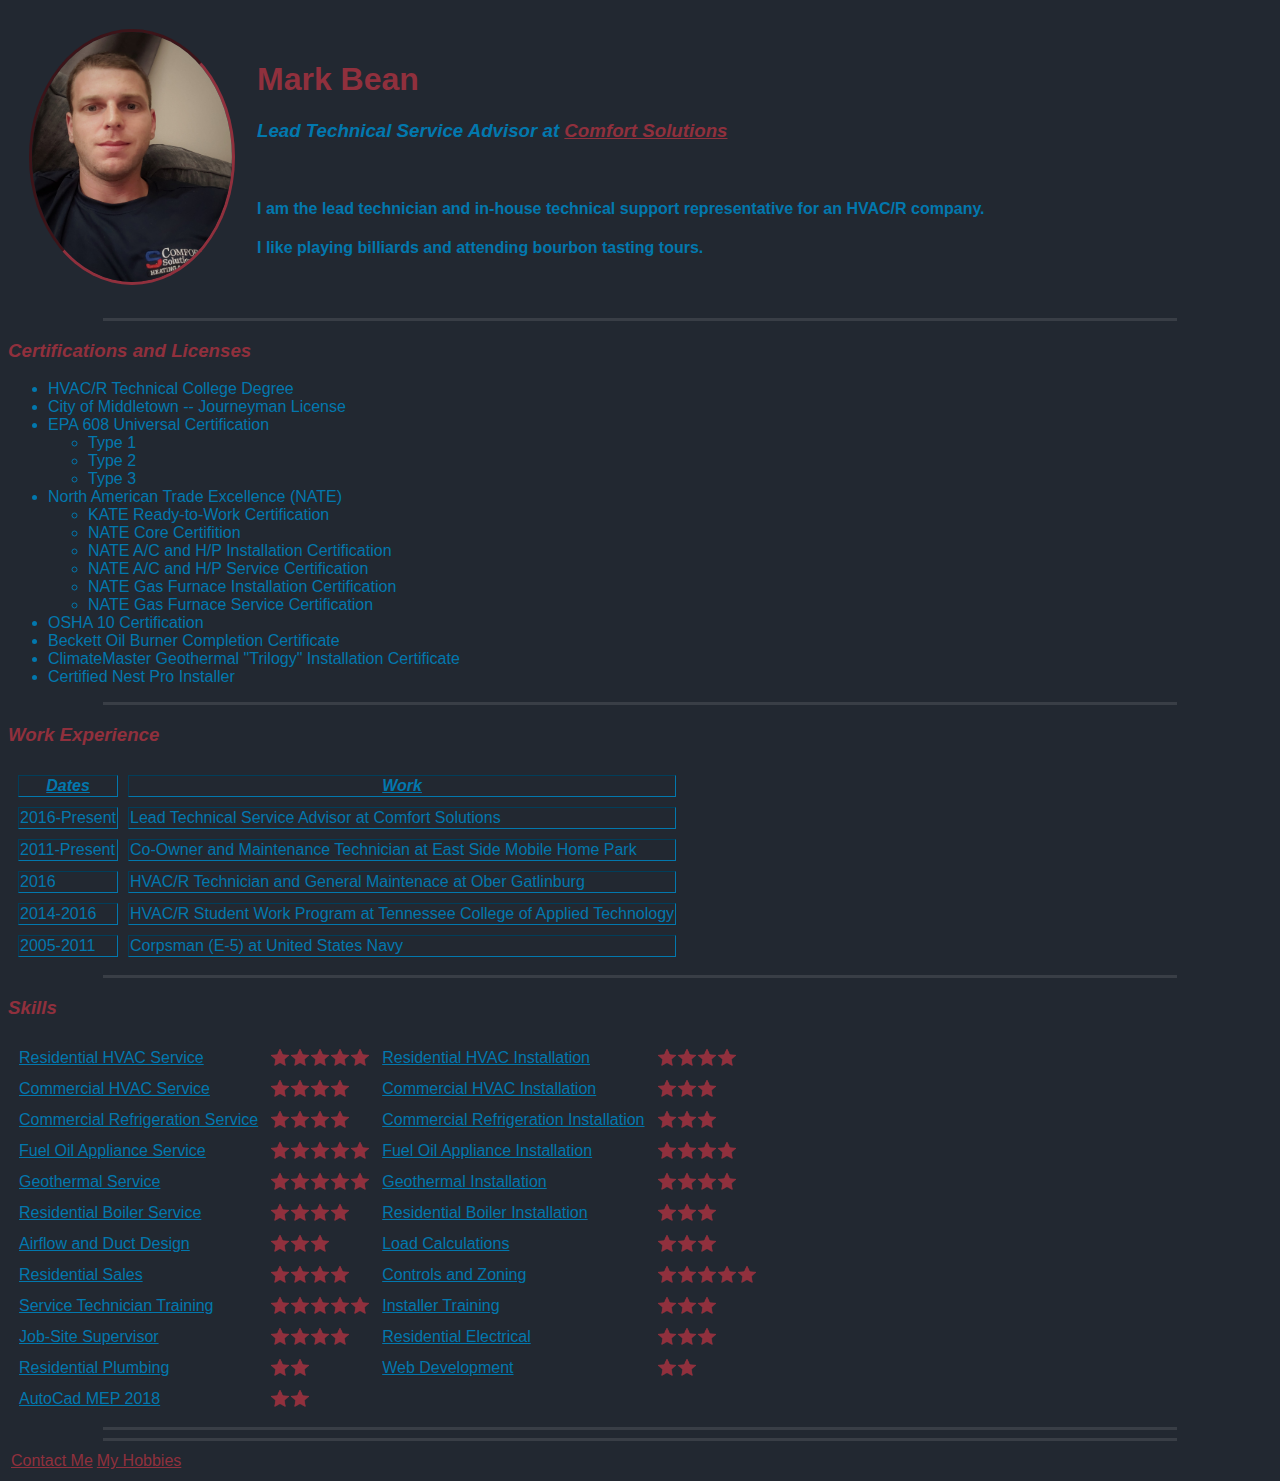
<file: index.html>
<!DOCTYPE html>
<html lang="en" dir="ltr">

<head>
  <meta charset="utf-8">
  <title>❄🔥Mark A Bean -- Comfort Solutions🔥❄</title>
  <link rel="stylesheet" href="css/styles.css">
</head>

<body>
  <table cellspacing="20">
    <tr>
      <td><img id="profile_pic" src="images/profile_pic1.jpg" alt="Mark's Profile Picture" height="250" width="200"></td>
      <td>
        <h1>Mark Bean</h1>
        <h3 class="intro"><em>Lead Technical Service Advisor at</em> <a href="http://www.comfort-solutions.net"><strong><em>Comfort Solutions</em></strong></a></h3>
        <br>
        <h4>I am the lead technician and in-house technical support representative for an HVAC/R company.</h4>
        <h4>I like playing billiards and attending bourbon tasting tours.</h4>
      </td>
    </tr>
  </table>
  <hr>
  <h3><em>Certifications and Licenses</em></h3>
  <ul>
    <li>HVAC/R Technical College Degree</li>
    <li>City of Middletown -- Journeyman License</li>
    <li>EPA 608 Universal Certification</li>
    <ul>
      <li>Type 1</li>
      <li>Type 2</li>
      <li>Type 3</li>
    </ul>
    <li>North American Trade Excellence (NATE)</li>
    <ul>
      <li>KATE Ready-to-Work Certification</li>
      <li>NATE Core Certifition</li>
      <li>NATE A/C and H/P Installation Certification</li>
      <li>NATE A/C and H/P Service Certification</li>
      <li>NATE Gas Furnace Installation Certification</li>
      <li>NATE Gas Furnace Service Certification</li>
    </ul>
    <li>OSHA 10 Certification</li>
    <li>Beckett Oil Burner Completion Certificate</li>
    <li>ClimateMaster Geothermal "Trilogy" Installation Certificate</li>
    <li> Certified Nest Pro Installer</li>
  </ul>
  <hr>
  <h3><em>Work Experience</em></h3>
  <table class="work_exp_table" border="1" cellspacing="10">
    <thead>
      <th>Dates</th>
      <th>Work</th>
    </thead>
    <tbody>
      <tr>
        <td>2016-Present</td>
        <td>Lead Technical Service Advisor at Comfort Solutions</td>
      </tr>
      <tr>
        <td>2011-Present</td>
        <td>Co-Owner and Maintenance Technician at East Side Mobile Home Park</td>
      </tr>
      <tr>
        <td>2016</td>
        <td>HVAC/R Technician and General Maintenace at Ober Gatlinburg</td>
      </tr>
      <tr>
        <td>2014-2016</td>
        <td>HVAC/R Student Work Program at Tennessee College of Applied Technology</td>
      </tr>
      <tr>
        <td>2005-2011</td>
        <td>Corpsman (E-5) at United States Navy</td>
      </tr>
    </tbody>
  </table>
  <hr>
  <h3><em>Skills</em></h3>
  <table cellspacing="10">
    <tr>
      <td class="skill_name">Residential HVAC Service</td>
      <td class="star">⭐⭐⭐⭐⭐</td>
      <td class="skill_name">Residential HVAC Installation</td>
      <td class="star">⭐⭐⭐⭐</td>
    </tr>
    <tr>
      <td class="skill_name">Commercial HVAC Service</td>
      <td class="star">⭐⭐⭐⭐</td>
      <td class="skill_name">Commercial HVAC Installation</td>
      <td class="star">⭐⭐⭐</td>
    </tr>
    <tr>
      <td class="skill_name">Commercial Refrigeration Service</td>
      <td class="star">⭐⭐⭐⭐</td>
      <td class="skill_name">Commercial Refrigeration Installation</td>
      <td class="star">⭐⭐⭐</td>
    </tr>
    <tr>
      <td class="skill_name">Fuel Oil Appliance Service</td>
      <td class="star">⭐⭐⭐⭐⭐</td>
      <td class="skill_name">Fuel Oil Appliance Installation</td>
      <td class="star">⭐⭐⭐⭐</td>
    </tr>
    <tr>
      <td class="skill_name">Geothermal Service</td>
      <td class="star">⭐⭐⭐⭐⭐</td>
      <td class="skill_name">Geothermal Installation</td>
      <td class="star">⭐⭐⭐⭐</td>
    </tr>
    <tr>
      <td class="skill_name">Residential Boiler Service</td>
      <td class="star">⭐⭐⭐⭐</td>
      <td class="skill_name">Residential Boiler Installation</td>
      <td class="star">⭐⭐⭐</td>
    </tr>
    <tr>
      <td class="skill_name">Airflow and Duct Design</td>
      <td class="star">⭐⭐⭐</td>
      <td class="skill_name">Load Calculations</td>
      <td class="star">⭐⭐⭐</td>
    </tr>
    <tr>
      <td class="skill_name">Residential Sales</td>
      <td class="star">⭐⭐⭐⭐</td>
      <td class="skill_name">Controls and Zoning</td>
      <td class="star">⭐⭐⭐⭐⭐</td>
    </tr>
    <tr>
      <td class="skill_name">Service Technician Training</td>
      <td class="star">⭐⭐⭐⭐⭐</td>
      <td class="skill_name">Installer Training</td>
      <td class="star">⭐⭐⭐</td>
    </tr>
    <tr>
      <td class="skill_name">Job-Site Supervisor</td>
      <td class="star">⭐⭐⭐⭐</td>
      <td class="skill_name">Residential Electrical</td>
      <td class="star">⭐⭐⭐</td>
    </tr>
    <tr>
      <td class="skill_name">Residential Plumbing</td>
      <td class="star">⭐⭐</td>
      <td class="skill_name">Web Development</td>
      <td class="star">⭐⭐</td>
    </tr>
    <tr>
      <td class="skill_name">AutoCad MEP 2018</td>
      <td class="star">⭐⭐</td>
    </tr>
  </table>
  <hr>

  <!-- Below is footer at bottom of page -->
  <hr>
  <table>
    <tr>
      <td><a href="contact_me.html">Contact Me</a></td>
      <td><a href="my_hobbies.html">My Hobbies</a></td>
    </tr>
  </table>
</body>

</html>
</file>
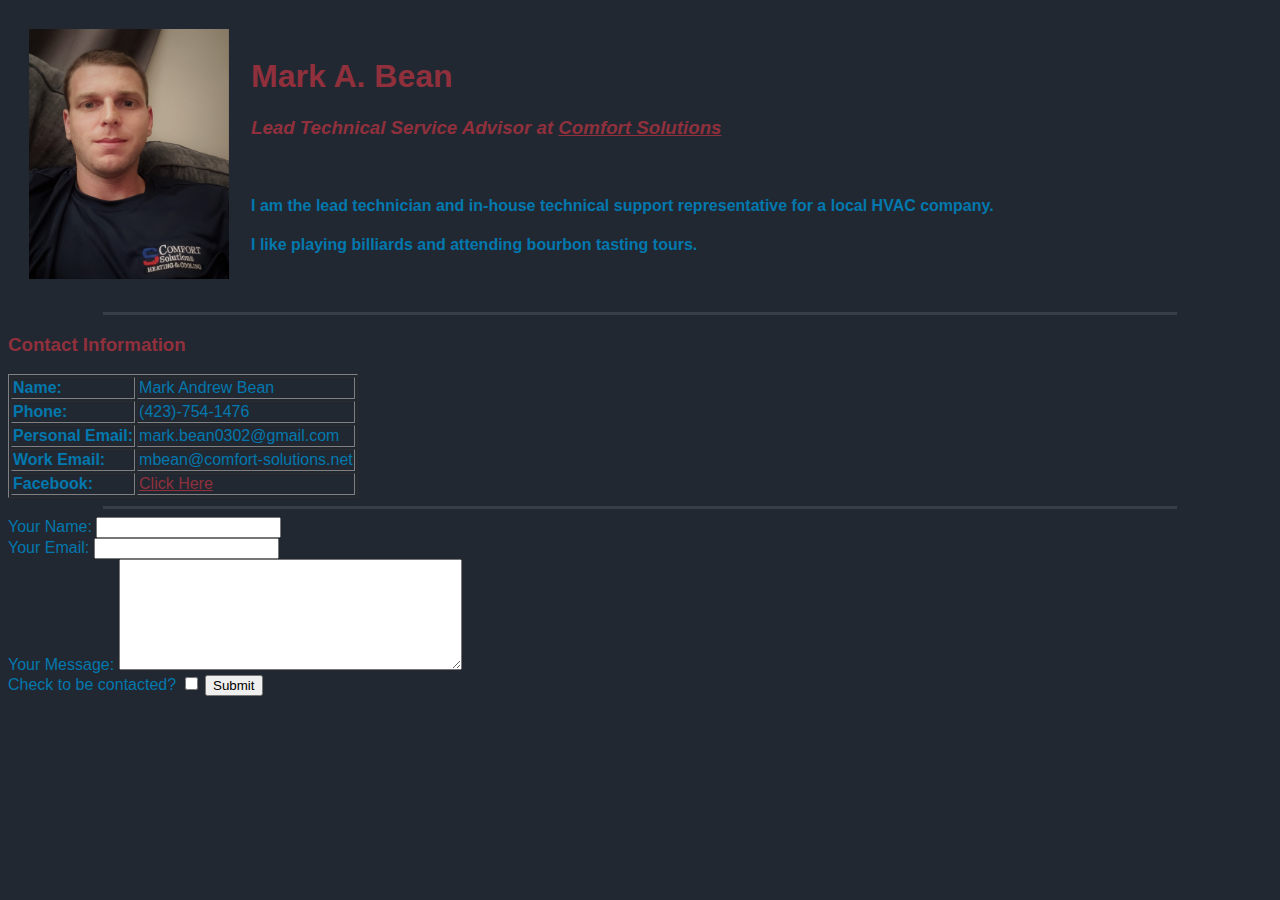
<file: contact_me.html>
<!DOCTYPE html>
<html lang="en" dir="ltr">
  <head>
    <meta charset="utf-8">
    <title>Contact Me</title>
    <link rel="stylesheet" href="css/styles.css">
  </head>
  <body>
    <table cellspacing="20">
      <tr>
        <td><img src="images/profile_pic1.jpg" alt="Mark's Profile Picture" height="250" width="200"></td>
        <td><h1>Mark A. Bean</h1>
        <h3><em>Lead Technical Service Advisor at</em> <a href="http://www.comfort-solutions.net"><strong><em>Comfort Solutions</em></strong></a></h3>
        <br>
        <h4>I am the lead technician and in-house technical support representative for a local HVAC company.</h4>
        <h4>I like playing billiards and attending bourbon tasting tours.</h4></td>
      </tr>
    </table>
    <hr>
    <h3>Contact Information</h3>
    <table border="1">
      <tr>
        <td><strong>Name: </strong></td>
        <td>Mark Andrew Bean</td>
      </tr>
      <tr>
        <td><strong>Phone: </strong></td>
        <td>(423)-754-1476</td>
      </tr>
      <tr>
        <td><strong>Personal Email: </strong></td>
        <td>mark.bean0302@gmail.com</td>
      </tr>
      <tr>
        <td><strong>Work Email: </strong></td>
        <td>mbean@comfort-solutions.net</td>
      </tr>
      <tr>
        <td><strong>Facebook: </strong></td>
        <td><a href="https://www.facebook.com/mbean0302">Click Here</a></td>
      </tr>
    </table>
    <hr>
    <form enctype="text/plain" action="mailto:mark.bean0302@gmail.com" method="post">
      <label>Your Name:</label>
      <input type="text" name="yourName" value=""><br>
      <label>Your Email:</label>
      <input type="email" name="yourEmail" value=""><br>
      <label>Your Message:</label>
      <textarea name="yourMessage" rows="7" cols="40"></textarea><br>
      <label>Check to be contacted?</label>
      <input type="checkbox" name="" value="">
      <input type="submit" name="">
    </form>
  </body>
</html>
</file>
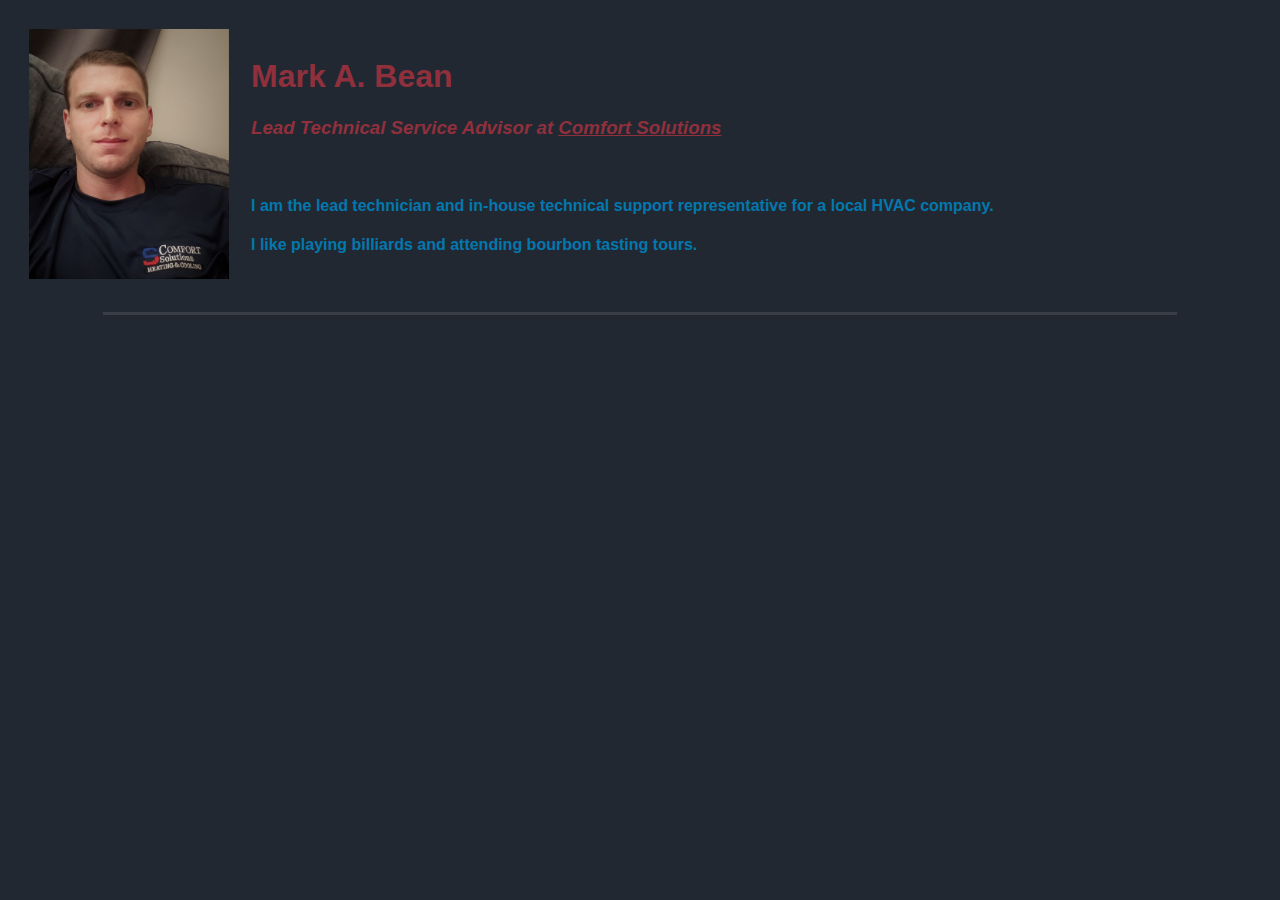
<file: my_hobbies.html>
<!DOCTYPE html>
<html lang="en" dir="ltr">
  <head>
    <meta charset="utf-8">
    <title>My Hobbies</title>
    <link rel="stylesheet" href="css/styles.css">
  </head>
  <body>
    <table cellspacing="20">
      <tr>
        <td><img src="images/profile_pic1.jpg" alt="Mark's Profile Picture" height="250" width="200"></td>
        <td><h1>Mark A. Bean</h1>
        <h3><em>Lead Technical Service Advisor at</em> <a href="http://www.comfort-solutions.net"><strong><em>Comfort Solutions</em></strong></a></h3>
        <br>
        <h4>I am the lead technician and in-house technical support representative for a local HVAC company.</h4>
        <h4>I like playing billiards and attending bourbon tasting tours.</h4></td>
      </tr>
    </table>
    <hr>

  </body>
</html>
</file>
<file: css/styles.css>
/*********************TAG SELECTORS*********************/

body {
  background-color: #222831;
  color: #0278ae;
  font-family: sans-serif;
}

h1 {
  font-weight: 600;
  color: #90303d;
}

h3 {
  color: #90303d;
}

hr {
  border-color: #393e46;
  border-style: solid none none;
  border-width: medium;
  width: 85%;
}

a:link {
  color: #90303d;
}

a:visited {
  color: #015668;
}

thead {
  text-decoration: underline;
  font-style: italic;
}

/*********************CLASS SELECTORS*********************/

.skill_name {
  text-decoration: underline;
}

.skill_name:hover {
  color: #90303d;
}

.intro {
  color: #0278ae;
}

.work_exp_table {
  border-style: hidden;
  border-color: #0278ae;
}

.star {
  color: transparent;
  text-shadow: 0 0 0 #90303d;
}

/*********************ID SELECTORS*********************/

#profile_pic {
 border-style: inset;
 border-color: #90303d;
 border-radius: 100%;
}
</file>
